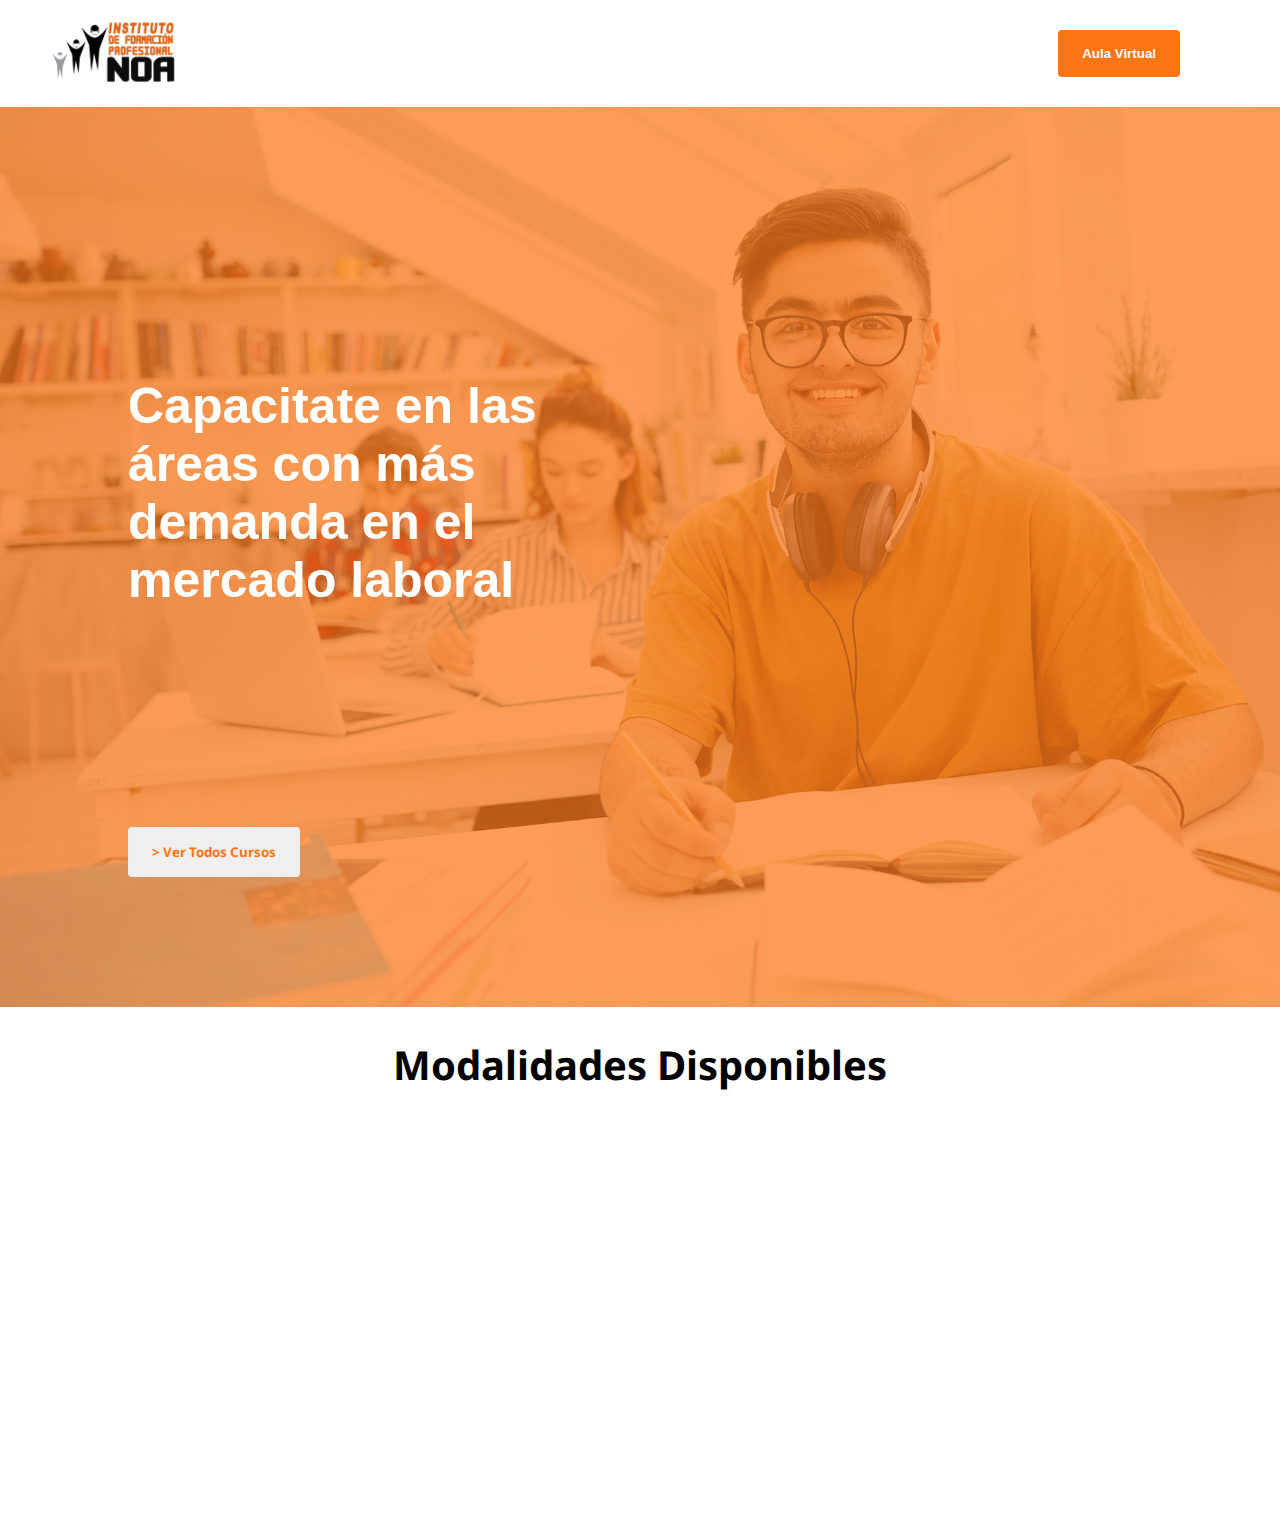
<file: css parte 2/index.html>
<!DOCTYPE html>
<html lang="en">

<head>
    <meta charset="UTF-8">
    <meta name="viewport" content="width=device-width, initial-scale=1.0">
    <title>CSS parte 2</title>
    <link rel="stylesheet" href="./index.css">
    <link rel="preconnect" href="https://fonts.googleapis.com">
    <link rel="preconnect" href="https://fonts.gstatic.com" crossorigin>
    <link href="https://fonts.googleapis.com/css2?family=Noto+Sans:ital,wght@0,100..900;1,100..900&display=swap"
        rel="stylesheet">
</head>

<body>
    <header id="header-principal">
        <div id="header">
            <img id="logo" src="./assets/logo.png" alt="Logo Instituto NOA">
            <button id="boton-aula">Aula Virtual</button>
        </div>
    </header>
    <section id="banner">
        <div id="filter"></div>
        <h1 id="banner-titulo">Capacitate en las áreas con más demanda en el mercado laboral</h1>
        <button id="boton-cursos">> Ver Todos Cursos</button>
    </section>
    <section class="modalidades">
        <h2 id="modalidades-titulo">Modalidades Disponibles</h2>
    </section>
</body>

</html>
</file>
<file: css parte 2/index.css>
* {
  margin: 0;
  padding: 0;
  box-sizing: border-box;
}

#header {
  width: 100%;
  padding: 16px 0px;
  position: relative;
}

#logo {
  height: 100%;
  margin-left: 50px;
}

#boton-aula {
  position: absolute;
  padding: 16px 24px;
  border: none;
  background-color: #fe7614;
  color: white;
  border-radius: 4px;
  font-weight: bold;
  cursor: pointer;
  right: 100px;
  top: 30px;
}

#boton-aula:hover {
  background-color: #363434;
}

#banner {
  width: 100%;
  height: 100vh;
  background-image: url("./assets/estudiantes.jpg");
  background-size: cover;
  position: relative;
}

#filter {
  position: absolute;
  width: 100%;
  height: 100%;
  background-color: #fe7614b6;
}

#banner-titulo {
  position: absolute;
  font-size: 50px;
  color: white;
  top: 30%;
  left: 10%;
  width: 500px;
  font-family: sans-serif;
}

#boton-cursos {
  position: absolute;
  top: 80%;
  left: 10%;
  padding: 16px 24px;
  border-radius: 4px;
  border: none;
  color: #fe7614;
  font-weight: bolder;
  cursor: pointer;
  font-family: 'Noto Sans';
}

.modalidades {
  height: 500px;
  
}

#modalidades-titulo{
  font-family: 'Noto Sans';
  padding: 10px;
  margin: 20px;
  text-align: center;
  font-size: 40px;
}
</file>
